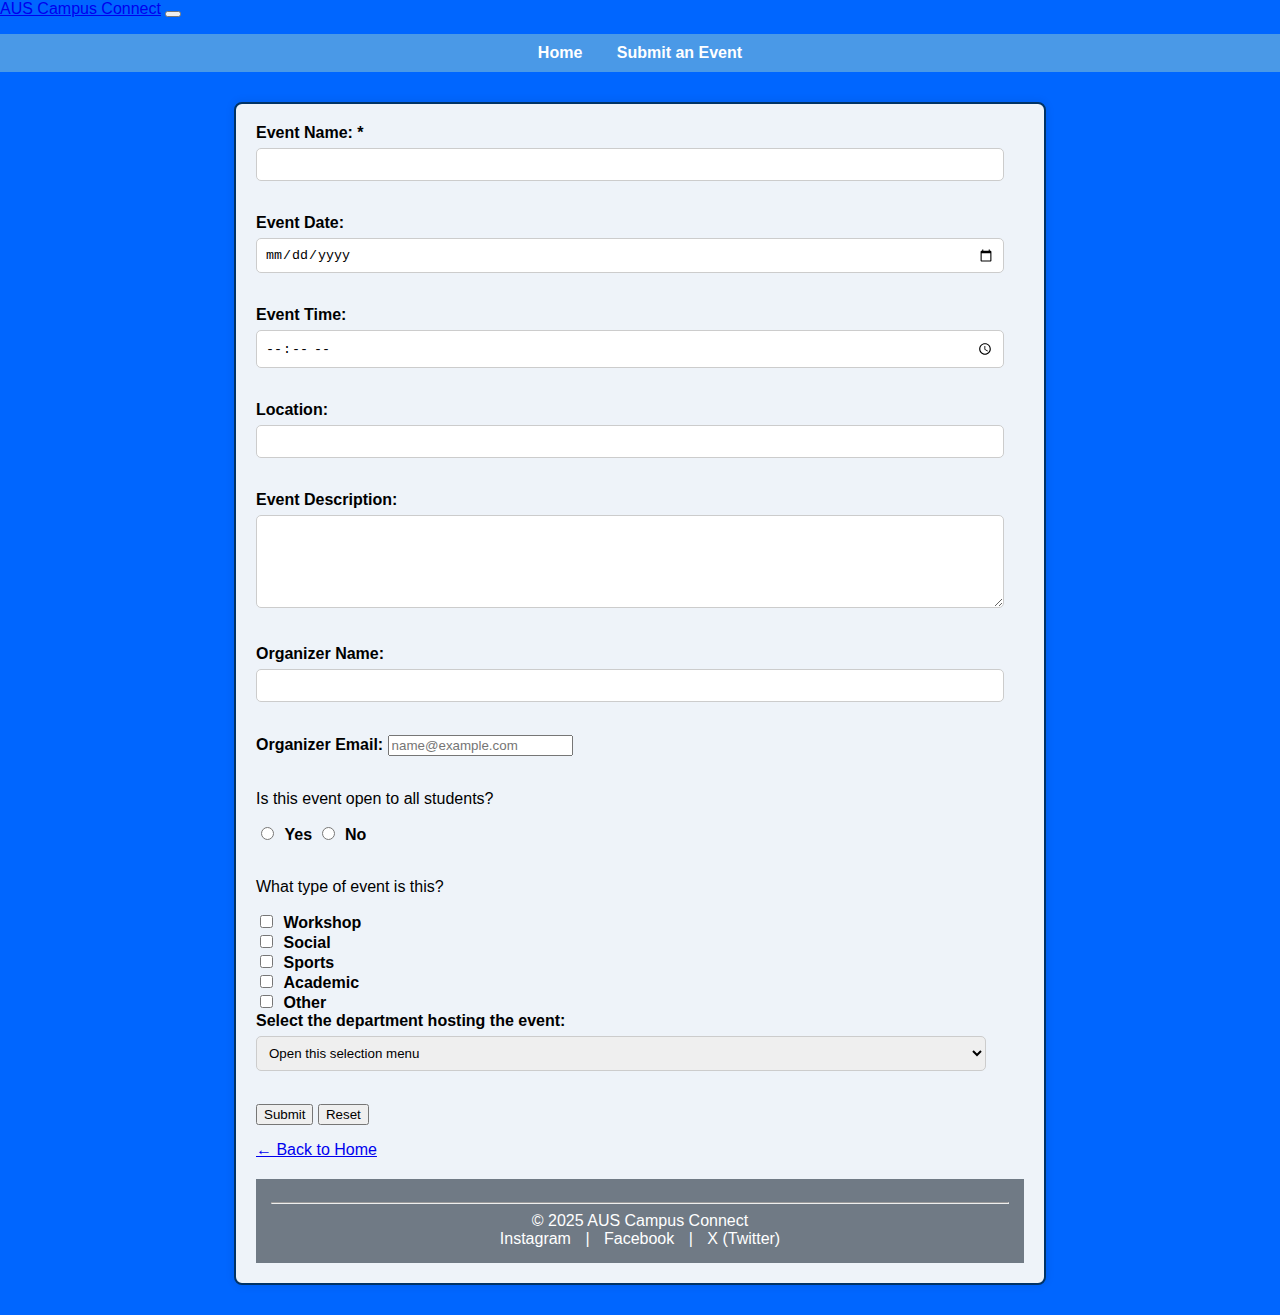
<file: index.html>
<!DOCTYPE html>
<head>
    <title>
        Event Registration Form
    </title>
    <link rel="stylesheet" href="styles.css">
    <link href="https://cdn.jsdelivr.net/npm/bootstrap@5.3.8/dist/css/bootstrap.min.css" rel="stylesheet" integrity="sha384-sRIl4kxILFvY47J16cr9ZwB07vP4J8+LH7qKQnuqkuIAvNWLzeN8tE5YBujZqJLB" crossorigin="anonymous">
    <script src="https://cdn.jsdelivr.net/npm/bootstrap@5.3.8/dist/js/bootstrap.bundle.min.js" integrity="sha384-FKyoEForCGlyvwx9Hj09JcYn3nv7wiPVlz7YYwJrWVcXK/BmnVDxM+D2scQbITxI" crossorigin="anonymous"></script>
</head>
<body>
        <nav class="navbar navbar-expand-lg bg-body-tertiary">
  <div class="container-fluid">
    <a class="navbar-brand" href="#">AUS Campus Connect</a>
    <button class="navbar-toggler" type="button" data-bs-toggle="collapse" data-bs-target="#navbarNav" aria-controls="navbarNav" aria-expanded="false" aria-label="Toggle navigation">
      <span class="navbar-toggler-icon"></span>
    </button>
    <div class="collapse navbar-collapse" id="navbarNav">
      <ul class="navbar-nav">
        <li class="nav-item">
          <a class="nav-link active" aria-current="page" href="index1.html">Home</a>
        </li>
        <li class="nav-item">
          <a class="nav-link" href="index.html">Submit an Event</a>
        </li>
      </ul>
    </div>
  </div>
</nav>



    <form id="event-form">
       
        <div class="container text-center">
    <div class="row">
    <div class="col-md-6 col-sm-12">
        <label class="form-label" for="event-name">Event Name: *</label>
        <input class="form-control" type="text" id="event-name" name="event-name" required><br><br>
    </div>
    <div class="col-md-6 col-sm-12">
        <label class="form-label" for="event-date">Event Date:</label>
        <input class="form-control" type="date" id="event-date" name="event-date"><br><br>
    </div>
    <div class="col-md-6 col-sm-12">
        <label class="form-label" for="event-time">Event Time:</label>
        <input class="form-control" type="time" id="event-time" name="event-time"><br><br>
    </div>
    <div class="col-md-6 col-sm-12">
        <label class="form-label" for="location">Location:</label>
        <input class="form-control" type="text" id="location" name="location"><br><br>
    </div>
    <div class="col-md-12 col-sm-12">
        <label class="form-label" for="edes">Event Description:</label>
        <textarea class="form-control" rows="5" cols="50" placeholder=""></textarea><br><br>
    </div>
    <div class="col-md-6 col-sm-12">
        <label class="form-label" for="oname">Organizer Name:</label>
        <input class="form-control" type="text" id="oname" name="oname"><br><br>
    </div>
    <div class="col-md-6 col-sm-12">
        <label class="form-label" for="exampleFormControlInput1" class="form-label">Organizer Email:</label>
        <input class="form-control" type="email" class="form-control" id="exampleFormControlInput1" placeholder="name@example.com"><br><br>
    </div>
    <div class="col-md-6 col-sm-12">
        <p>
            Is this event open to all students?
        </p>
        <input class="form-check-input"type="radio" id="yes" name="open" value="Yes">
        <label class="form-label" for="yes">Yes</label>
        <input class="form-check-input" type="radio" id="no" name="open" value="No">
        <label class="form-label" for="no">No</label><br><br>
        
    </div>
    <div class="col-md-6 col-sm-12">
        <p>
            What type of event is this?
        </p>
        <div class="form-check">
            <input class="form-check-input" type="checkbox" value="" id="checkDefault">
            <label class="form-check-label" for="checkDefault">Workshop</label>
        </div>
        <div class="form-check">
            <input class="form-check-input" type="checkbox" value="" id="checkChecked">
            <label class="form-check-label" for="checkChecked">Social</label>
        </div>
        <div class="form-check">
            <input class="form-check-input" type="checkbox" value="" id="checkDefault">
            <label class="form-check-label" for="checkDefault">Sports</label>
        </div>
        <div class="form-check">
            <input class="form-check-input" type="checkbox" value="" id="checkChecked">
            <label class="form-check-label" for="checkChecked">Academic</label>
        </div>
         <div class="form-check">
            <input class="form-check-input" type="checkbox" value="" id="checkChecked">
            <label class="form-check-label" for="checkChecked">Other</label>
        </div>
        
    </div>
    <div class="col-md-12 col-sm-12">
        <label for="department" >Select the department hosting the event:</label>
        <select class="form-select" aria-label="Default select example">
            <option selected>Open this selection menu</option>
            <option value="CEN">CEN</option>
            <option value="SBA">SBA</option>
            <option value="CAS">CAS</option>
            <option value="CAAD">CAAD</option>
            <option value="OSA">OSA</option>
            <option value="Other">Other</option>
        </select><br><br>
    </div>
    <div class="col-md-12 col-sm-12">
        <button type="submit" value="submit" class="btn btn-primary mb-3">Submit</button>
        <button type="reset" value="reset" class="btn btn-danger mb-3">Reset</button>
    </div>
</div>
</div>
       
        <p>
            <a href="index1.html">← Back to Home</a>
        </p>

        <footer>
            <hr>
            © 2025 AUS Campus Connect
            <br>
            <a href="https://www.instagram.com">Instagram</a> | 
            <a href="https://www.facebook.com">Facebook</a> | 
            <a href="https://www.twitter.com/">X (Twitter)</a>
        </footer>
    </form>
</body>
</file>
<file: styles.css>
body 
{
    font-family: Arial, Helvetica, sans-serif;
    background-color: #0066ff;
    margin: 0;
    padding: 0;
}


h1 
{
    color: rgb(255, 0, 0);
    text-align: center;
    font-size: 2em;
}

h2 
{
    color: #561ab8;
    font-size: 2em;
    text-align: center;
}

ul 
{
    list-style-type: none;
    background-color: #4a99e7;
    padding: 10px;
    text-align: center;
}

ul li 
{
    display: inline;
    margin: 0 15px;
}

ul li a 
{
    color: white;
    text-decoration: none;
    font-weight: bold;
}

ul li a:hover 
{
    color: yellow;
}

form 
{
    background-color: #ffffff;
    width: 60%;
    margin: 30px auto;
    padding: 20px;
    border: 2px solid #003366;
    border-radius: 8px;
    box-shadow: 0 0 10px rgba(0, 0, 0, 0.1);
}

label 
{
    font-size: 1rem;
    font-weight: bold;
}

input[type="text"],
input[type="date"],
input[type="time"],
textarea,
select 
{
    width: 95%;
    padding: 8px;
    margin: 6px 0 15px 0;
    border: 1px solid #ccc;
    border-radius: 5px;
}

input[type="radio"],
input[type="checkbox"] 
{
    margin-right: 6px;
}

input[type="submit"],
input[type="reset"] 
{
    background-color: #003366;
    color: white;
    border: none;
    padding: 10px 18px;
    margin: 10px 8px 0 0;
    border-radius: 5px;
    cursor: pointer;
    font-size: 1rem;
}


input[type="submit"]:hover 
{
    background-color: #0055aa;
}

input[type="reset"]:hover 
{
    background-color: #cc0000;
}

label:hover 
{
    color: #0055aa;
    cursor: pointer;
}

footer 
{
    background-color: #707a85;
    color: white;
    text-align: center;
    padding: 15px;
    margin-top: 20px;
}

footer a 
{
    color: #ffffff;
    text-decoration: none;
    margin: 0 10px;
}

footer a:hover 
{
    text-decoration: underline;
}

#event-form 
{
    background-color: #eef3f9;
}


.quote-box 
{
    background-color: #d3d2d2;
    border-left: 5px solid #000000;
    margin: 20px auto;
    padding: 15px;
    width: 70%;
    font-style: italic;
}
</file>
